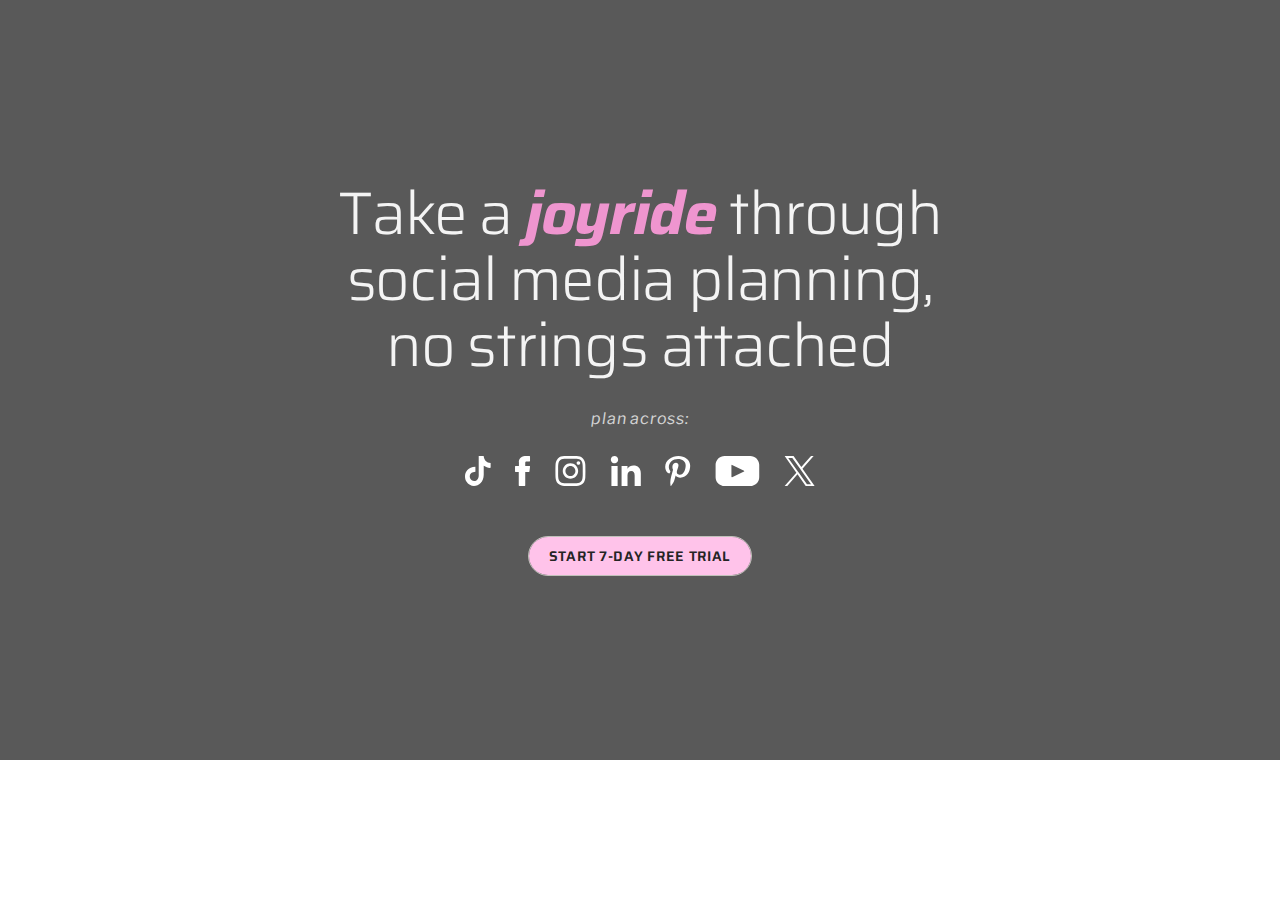
<file: pl-vwo-video-banner.html>
<!DOCTYPE html>
<html lang="en">
  <head>
    <meta charset="UTF-8" />
    <meta name="viewport" content="width=device-width, initial-scale=1.0" />
    <title>Video Banner</title>
    <link rel="preconnect" href="https://fonts.googleapis.com" />
    <link rel="preconnect" href="https://fonts.gstatic.com" crossorigin />
    <link
      href="https://fonts.googleapis.com/css2?family=Libre+Franklin:ital@0;1&family=Saira:ital,wght@0,300;0,600;0,700;1,300;1,600;1,700&display=swap"
      rel="stylesheet"
    />
    <link rel="stylesheet" href="./pl-vwo-video-banner.css" />
  </head>
  <body>
    <div class="banner-container">
      <div class="video-background">
        <div class="video-wrap">
          <video muted loop autoplay>
            <source
              src="https://assets-global.website-files.com/6375e9fa7684b44b8b4e6adc/65cdffff1054c1ba0931adfe_Homepage_Video_No_Overlay-transcode.mp4"
              type="video/mp4"
            />
          </video>
        </div>
      </div>
      <div class="banner-overlay"></div>
      <div class="banner-content">
        <div class="pl-vwo-video-banner">
          <div class="pl-vwo-video-banner--container">
            <h1 class="pl-vwo-video-banner--title">
              Take a <span>joyride</span> through social media planning, no
              strings attached
            </h1>
            <div class="pl-vwo-video-banner--social-title">plan across:</div>
            <div class="pl-vwo-video-banner--social">
              <ul class="pl-vwo-video-banner--social-list desktop">
                <li>
                  <svg
                    xmlns="http://www.w3.org/2000/svg"
                    width="26"
                    height="30"
                    viewBox="0 0 26 30"
                    fill="none"
                  >
                    <path
                      fill-rule="evenodd"
                      clip-rule="evenodd"
                      d="M18.6504 0C19.1435 4.25714 21.5102 6.79522 25.625 7.06523V11.8534C23.2404 12.0874 21.1516 11.3044 18.7221 9.82832V18.7836C18.7221 30.16 6.36865 33.7151 1.40217 25.5608C-1.78929 20.3137 0.165029 11.1064 10.4028 10.7373V15.7865C9.62287 15.9125 8.78914 16.1105 8.02714 16.3715C5.75008 17.1456 4.45916 18.5946 4.81775 21.1507C5.50804 26.0468 14.4549 27.4959 13.7108 17.9286V0.00900029H18.6504V0Z"
                      fill="white"
                    />
                  </svg>
                </li>
                <li>
                  <svg
                    xmlns="http://www.w3.org/2000/svg"
                    width="16"
                    height="30"
                    viewBox="0 0 16 30"
                    fill="none"
                  >
                    <path
                      d="M0.504333 15.978H3.75932V29.5161C3.75932 29.7834 3.9737 30 4.23826 30H9.75721C10.0218 30 10.2362 29.7834 10.2362 29.5161V16.0418H13.978C14.2213 16.0418 14.426 15.8573 14.4538 15.6132L15.0221 10.6291C15.0377 10.492 14.9947 10.3546 14.9039 10.2518C14.813 10.1488 14.6829 10.0899 14.5464 10.0899H10.2363V6.96561C10.2363 6.02381 10.7383 5.54623 11.7284 5.54623C11.8694 5.54623 14.5464 5.54623 14.5464 5.54623C14.811 5.54623 15.0254 5.32955 15.0254 5.06235V0.487452C15.0254 0.220161 14.811 0.00358065 14.5464 0.00358065H10.6627C10.6353 0.00222581 10.5745 0 10.4848 0C9.81095 0 7.46864 0.133645 5.61838 1.85332C3.56832 3.759 3.85329 6.04074 3.9214 6.43636V10.0898H0.504333C0.239765 10.0898 0.0253906 10.3064 0.0253906 10.5736V15.494C0.0253906 15.7613 0.239765 15.978 0.504333 15.978Z"
                      fill="white"
                    />
                  </svg>
                </li>
                <li>
                  <svg
                    xmlns="http://www.w3.org/2000/svg"
                    width="31"
                    height="30"
                    viewBox="0 0 31 30"
                    fill="none"
                  >
                    <path
                      d="M15.458 7.26562C11.1723 7.26562 7.75715 10.7478 7.75715 14.9665C7.75715 19.2522 11.1723 22.6674 15.458 22.6674C19.6768 22.6674 23.1589 19.2522 23.1589 14.9665C23.1589 10.7478 19.6768 7.26562 15.458 7.26562ZM15.458 19.9888C12.7125 19.9888 10.4357 17.779 10.4357 14.9665C10.4357 12.221 12.6455 10.0112 15.458 10.0112C18.2036 10.0112 20.4134 12.221 20.4134 14.9665C20.4134 17.779 18.2036 19.9888 15.458 19.9888ZM25.2348 6.99777C25.2348 5.9933 24.4313 5.18973 23.4268 5.18973C22.4223 5.18973 21.6188 5.9933 21.6188 6.99777C21.6188 8.00223 22.4223 8.8058 23.4268 8.8058C24.4313 8.8058 25.2348 8.00223 25.2348 6.99777ZM30.3241 8.8058C30.1902 6.39509 29.6545 4.25223 27.9134 2.51116C26.1723 0.770089 24.0295 0.234375 21.6188 0.100446C19.1411 -0.0334821 11.708 -0.0334821 9.23036 0.100446C6.81965 0.234375 4.74376 0.770089 2.93572 2.51116C1.19465 4.25223 0.658936 6.39509 0.525007 8.8058C0.391078 11.2835 0.391078 18.7165 0.525007 21.1942C0.658936 23.6049 1.19465 25.6808 2.93572 27.4888C4.74376 29.2299 6.81965 29.7656 9.23036 29.8996C11.708 30.0335 19.1411 30.0335 21.6188 29.8996C24.0295 29.7656 26.1723 29.2299 27.9134 27.4888C29.6545 25.6808 30.1902 23.6049 30.3241 21.1942C30.458 18.7165 30.458 11.2835 30.3241 8.8058ZM27.1098 23.8058C26.6411 25.1451 25.5696 26.1496 24.2973 26.6853C22.2884 27.4888 17.6009 27.2879 15.458 27.2879C13.2482 27.2879 8.56072 27.4888 6.61876 26.6853C5.27947 26.1496 4.27501 25.1451 3.73929 23.8058C2.93572 21.8638 3.13661 17.1763 3.13661 14.9665C3.13661 12.8237 2.93572 8.13616 3.73929 6.12723C4.27501 4.85491 5.27947 3.85045 6.61876 3.31473C8.56072 2.51116 13.2482 2.71205 15.458 2.71205C17.6009 2.71205 22.2884 2.51116 24.2973 3.31473C25.5696 3.78348 26.5741 4.85491 27.1098 6.12723C27.9134 8.13616 27.7125 12.8237 27.7125 14.9665C27.7125 17.1763 27.9134 21.8638 27.1098 23.8058Z"
                      fill="white"
                    />
                  </svg>
                </li>
                <li>
                  <svg
                    xmlns="http://www.w3.org/2000/svg"
                    width="31"
                    height="30"
                    viewBox="0 0 31 30"
                    fill="none"
                  >
                    <path
                      d="M8.14857 3.69323C8.14235 4.41608 7.92233 5.12093 7.51621 5.71894C7.11009 6.31696 6.53606 6.78139 5.86643 7.05372C5.19681 7.32605 4.46157 7.39409 3.75334 7.24927C3.04512 7.10444 2.3956 6.75324 1.88664 6.2399C1.37768 5.72656 1.03205 5.07407 0.893289 4.36463C0.754532 3.65519 0.828861 2.92055 1.10691 2.25329C1.38496 1.58602 1.85429 1.01598 2.45576 0.614998C3.05723 0.214014 3.76393 2.67077e-05 4.48681 0C5.46184 0.00515582 6.39499 0.396921 7.08149 1.08932C7.76799 1.78172 8.15176 2.7182 8.14857 3.69323ZM7.61347 10.0005H1.42461V30H7.61347V10.0005ZM17.506 10.0005H11.5735V30H17.506V19.5079C17.506 16.6915 18.8011 15.0217 21.2742 15.0217C23.554 15.0217 24.6467 16.627 24.6467 19.5079V30H30.8026V17.3345C30.8026 11.9805 27.7733 9.39046 23.5225 9.39046C22.3174 9.3746 21.1288 9.67111 20.0723 10.2511C19.0159 10.8311 18.1276 11.6747 17.4941 12.7V10.002L17.506 10.0005Z"
                      fill="white"
                    />
                  </svg>
                </li>
                <li>
                  <svg
                    xmlns="http://www.w3.org/2000/svg"
                    width="26"
                    height="30"
                    viewBox="0 0 26 30"
                    fill="none"
                  >
                    <path
                      d="M13.4825 0C6.81735 0 0.202148 4.10394 0.202148 10.7729C0.202148 15.005 2.77935 17.411 4.34012 17.411C4.98442 17.411 5.35656 15.754 5.35656 15.2821C5.35656 14.7229 3.81801 13.5328 3.81801 11.2089C3.81801 6.37137 7.80046 2.94458 12.9549 2.94458C17.3983 2.94458 20.6698 5.27357 20.6698 9.5468C20.6698 12.7376 19.2812 18.7294 14.7934 18.7294C14.4073 18.7438 14.0221 18.6867 13.6604 18.5614C13.2987 18.4361 12.9678 18.2452 12.6872 18C12.4066 17.7547 12.182 17.46 12.0267 17.1333C11.8714 16.8066 11.7885 16.4545 11.7829 16.0977C11.7829 13.82 13.5047 11.6193 13.5047 9.27491C13.5047 5.29409 7.39499 6.01741 7.39499 10.8139C7.35663 11.8601 7.57103 12.901 8.02263 13.8611C7.12283 17.452 5.28435 22.7564 5.28435 26.4345C5.28435 27.5682 5.46209 28.6866 5.57873 29.8254C5.8009 30.0511 5.68982 30.0306 6.02863 29.9177C9.31124 25.7676 9.18904 24.9571 10.6776 19.5245C11.4719 20.9404 13.5325 21.6996 15.1988 21.6996C22.1139 21.6996 25.1966 15.477 25.1966 9.86485C25.1966 3.89875 19.6423 0 13.4825 0Z"
                      fill="white"
                    />
                  </svg>
                </li>
                <li>
                  <svg
                    xmlns="http://www.w3.org/2000/svg"
                    width="45"
                    height="30"
                    viewBox="0 0 45 30"
                    fill="none"
                  >
                    <path
                      d="M35.1707 0H9.65903C4.65458 0 0.59668 3.94255 0.59668 8.80476V21.1952C0.59668 26.0584 4.65458 30 9.65903 30H35.1707C40.1761 30 44.233 26.0574 44.233 21.1952V8.80476C44.233 3.94163 40.1751 0 35.1707 0ZM29.0417 15.6028L17.1094 21.1318C16.7913 21.2789 16.4241 21.0536 16.4241 20.7115V9.30781C16.4241 8.9611 16.8008 8.73578 17.1198 8.89304L29.0521 14.7678C29.4071 14.9425 29.4005 15.4364 29.0417 15.6028Z"
                      fill="white"
                    />
                  </svg>
                </li>
                <li>
                  <svg
                    xmlns="http://www.w3.org/2000/svg"
                    width="31"
                    height="30"
                    viewBox="0 0 31 30"
                    fill="none"
                  >
                    <path
                      d="M18.4869 12.703L29.6551 0H27.0086L17.3112 11.0298L9.56601 0H0.632812L12.3451 16.679L0.632812 30H3.27946L13.5201 18.3522L21.6996 30H30.6328L18.4862 12.703H18.4869ZM14.8619 16.8259L13.6752 15.1651L4.23309 1.94952H8.29819L15.9181 12.6149L17.1048 14.2758L27.0098 28.1391H22.9447L14.8619 16.8266V16.8259Z"
                      fill="white"
                    />
                  </svg>
                </li>
              </ul>
              <ul class="pl-vwo-video-banner--social-list mobile">
                <li>
                  <svg
                    xmlns="http://www.w3.org/2000/svg"
                    width="22"
                    height="25"
                    viewBox="0 0 22 25"
                    fill="none"
                  >
                    <path
                      fill-rule="evenodd"
                      clip-rule="evenodd"
                      d="M15.542 0C15.9529 3.54762 17.9251 5.66268 21.3542 5.88769V9.87782C19.367 10.0728 17.6263 9.42031 15.6018 8.19027V15.653C15.6018 25.1333 5.30721 28.0959 1.16847 21.3007C-1.49108 16.928 0.137524 9.2553 8.66901 8.94779V13.1554C8.01906 13.2604 7.32429 13.4254 6.68928 13.6429C4.79174 14.288 3.71596 15.4955 4.01479 17.6256C4.59003 21.7057 12.0457 22.9132 11.4257 14.9405V0.00750024H15.542V0Z"
                      fill="white"
                    />
                  </svg>
                </li>
                <li>
                  <svg
                    xmlns="http://www.w3.org/2000/svg"
                    width="13"
                    height="25"
                    viewBox="0 0 13 25"
                    fill="none"
                  >
                    <path
                      d="M0.753367 13.315H3.46586V24.5968C3.46586 24.8195 3.6445 25 3.86498 25H8.4641C8.68457 25 8.86322 24.8195 8.86322 24.5968V13.3681H11.9815C12.1842 13.3681 12.3548 13.2144 12.3779 13.011L12.8515 8.85758C12.8645 8.74331 12.8287 8.62887 12.753 8.54315C12.6773 8.45734 12.5689 8.40823 12.4551 8.40823H8.86338V5.80468C8.86338 5.01984 9.28166 4.62185 10.1067 4.62185C10.2243 4.62185 12.4551 4.62185 12.4551 4.62185C12.6756 4.62185 12.8542 4.44129 12.8542 4.21863V0.40621C12.8542 0.183468 12.6756 0.00298387 12.4551 0.00298387H9.21868C9.19585 0.00185484 9.14516 0 9.07044 0C8.50888 0 6.55695 0.111371 5.01508 1.54444C3.30669 3.1325 3.54416 5.03395 3.60092 5.36363V8.40814H0.753367C0.532894 8.40814 0.354248 8.58863 0.354248 8.81137V12.9117C0.354248 13.1344 0.532894 13.315 0.753367 13.315Z"
                      fill="white"
                    />
                  </svg>
                </li>
                <li>
                  <svg
                    xmlns="http://www.w3.org/2000/svg"
                    width="26"
                    height="25"
                    viewBox="0 0 26 25"
                    fill="none"
                  >
                    <path
                      d="M13.3821 6.05469C9.81072 6.05469 6.96474 8.95647 6.96474 12.4721C6.96474 16.0435 9.81072 18.8895 13.3821 18.8895C16.8978 18.8895 19.7996 16.0435 19.7996 12.4721C19.7996 8.95647 16.8978 6.05469 13.3821 6.05469ZM13.3821 16.6574C11.0942 16.6574 9.19688 14.8158 9.19688 12.4721C9.19688 10.1842 11.0384 8.34263 13.3821 8.34263C15.6701 8.34263 17.5116 10.1842 17.5116 12.4721C17.5116 14.8158 15.6701 16.6574 13.3821 16.6574ZM21.5295 5.83147C21.5295 4.99442 20.8598 4.32478 20.0228 4.32478C19.1857 4.32478 18.5161 4.99442 18.5161 5.83147C18.5161 6.66853 19.1857 7.33817 20.0228 7.33817C20.8598 7.33817 21.5295 6.66853 21.5295 5.83147ZM25.7705 7.33817C25.6589 5.32924 25.2125 3.54353 23.7616 2.09263C22.3107 0.641741 20.525 0.195312 18.5161 0.0837054C16.4513 -0.0279018 10.2571 -0.0279018 8.19242 0.0837054C6.18349 0.195312 4.45358 0.641741 2.94688 2.09263C1.49599 3.54353 1.04956 5.32924 0.937953 7.33817C0.826346 9.4029 0.826346 15.5971 0.937953 17.6618C1.04956 19.6708 1.49599 21.4007 2.94688 22.9074C4.45358 24.3583 6.18349 24.8047 8.19242 24.9163C10.2571 25.0279 16.4513 25.0279 18.5161 24.9163C20.525 24.8047 22.3107 24.3583 23.7616 22.9074C25.2125 21.4007 25.6589 19.6708 25.7705 17.6618C25.8821 15.5971 25.8821 9.4029 25.7705 7.33817ZM23.092 19.8382C22.7013 20.9542 21.8085 21.7913 20.7482 22.2377C19.0741 22.9074 15.1679 22.74 13.3821 22.74C11.5406 22.74 7.63438 22.9074 6.01608 22.2377C4.90001 21.7913 4.06295 20.9542 3.61652 19.8382C2.94688 18.2199 3.11429 14.3136 3.11429 12.4721C3.11429 10.6864 2.94688 6.78013 3.61652 5.10603C4.06295 4.04576 4.90001 3.20871 6.01608 2.76228C7.63438 2.09263 11.5406 2.26004 13.3821 2.26004C15.1679 2.26004 19.0741 2.09263 20.7482 2.76228C21.8085 3.1529 22.6455 4.04576 23.092 5.10603C23.7616 6.78013 23.5942 10.6864 23.5942 12.4721C23.5942 14.3136 23.7616 18.2199 23.092 19.8382Z"
                      fill="white"
                    />
                  </svg>
                </li>
                <li>
                  <svg
                    xmlns="http://www.w3.org/2000/svg"
                    width="26"
                    height="25"
                    viewBox="0 0 26 25"
                    fill="none"
                  >
                    <path
                      d="M6.95706 3.07769C6.95188 3.68007 6.76853 4.26744 6.43009 4.76579C6.09166 5.26413 5.6133 5.65116 5.05528 5.8781C4.49726 6.10504 3.88456 6.16174 3.29437 6.04106C2.70418 5.92037 2.16292 5.6277 1.73879 5.19992C1.31465 4.77214 1.02662 4.22839 0.910993 3.63719C0.795362 3.04599 0.857303 2.4338 1.08901 1.87774C1.32072 1.32169 1.71183 0.846652 2.21306 0.512499C2.71428 0.178345 3.3032 2.22564e-05 3.9056 0C4.71812 0.00429652 5.49575 0.330768 6.06783 0.907769C6.63991 1.48477 6.95972 2.26516 6.95706 3.07769ZM6.51114 8.33375H1.35376V25H6.51114V8.33375ZM14.755 8.33375H9.81117V25H14.755V16.2566C14.755 13.9096 15.8342 12.5181 17.8951 12.5181C19.7949 12.5181 20.7055 13.8559 20.7055 16.2566V25H25.8354V14.4454C25.8354 9.98376 23.311 7.82538 19.7687 7.82538C18.7645 7.81217 17.7739 8.05925 16.8935 8.54257C16.0131 9.02588 15.2729 9.72896 14.745 10.5833V8.335L14.755 8.33375Z"
                      fill="white"
                    />
                  </svg>
                </li>
                <li>
                  <svg
                    xmlns="http://www.w3.org/2000/svg"
                    width="22"
                    height="25"
                    viewBox="0 0 22 25"
                    fill="none"
                  >
                    <path
                      d="M11.9024 0C6.34811 0 0.835449 3.41995 0.835449 8.97738C0.835449 12.5042 2.98312 14.5092 4.28376 14.5092C4.82067 14.5092 5.13079 13.1283 5.13079 12.7351C5.13079 12.2691 3.84867 11.2773 3.84867 9.34075C3.84867 5.30948 7.16738 2.45382 11.4627 2.45382C15.1656 2.45382 17.8918 4.39464 17.8918 7.95567C17.8918 10.6147 16.7347 15.6078 12.9948 15.6078C12.6731 15.6198 12.3521 15.5722 12.0506 15.4678C11.7492 15.3634 11.4735 15.2044 11.2396 15C11.0058 14.7956 10.8187 14.55 10.6893 14.2778C10.5599 14.0055 10.4908 13.7121 10.4861 13.4148C10.4861 11.5167 11.9209 9.68274 11.9209 7.72909C11.9209 4.41174 6.82949 5.01451 6.82949 9.01158C6.79751 9.88338 6.97618 10.7508 7.35252 11.5509C6.60269 14.5434 5.07062 18.9636 5.07062 22.0288C5.07062 22.9735 5.21873 23.9055 5.31594 24.8545C5.50108 25.0426 5.40851 25.0255 5.69085 24.9315C8.42636 21.473 8.32453 20.7976 9.56499 16.2704C10.2269 17.4503 11.9441 18.083 13.3327 18.083C19.0953 18.083 21.6642 12.8975 21.6642 8.22071C21.6642 3.24896 17.0356 0 11.9024 0Z"
                      fill="white"
                    />
                  </svg>
                </li>
                <li>
                  <svg
                    xmlns="http://www.w3.org/2000/svg"
                    width="38"
                    height="25"
                    viewBox="0 0 38 25"
                    fill="none"
                  >
                    <path
                      d="M29.4757 0H8.21602C4.04564 0 0.664062 3.28546 0.664062 7.3373V17.6627C0.664062 21.7153 4.04564 25 8.21602 25H29.4757C33.6469 25 37.0277 21.7145 37.0277 17.6627V7.3373C37.0277 3.28469 33.6461 0 29.4757 0ZM24.3683 13.0024L14.4247 17.6098C14.1596 17.7324 13.8536 17.5447 13.8536 17.2596V7.75651C13.8536 7.46758 14.1675 7.27982 14.4333 7.41087L24.3769 12.3065C24.6727 12.4521 24.6672 12.8636 24.3683 13.0024Z"
                      fill="white"
                    />
                  </svg>
                </li>
                <li>
                  <svg
                    xmlns="http://www.w3.org/2000/svg"
                    width="26"
                    height="25"
                    viewBox="0 0 26 25"
                    fill="none"
                  >
                    <path
                      d="M14.906 10.5858L24.2128 0H22.0074L13.9263 9.1915L7.47192 0H0.0275879L9.78784 13.8992L0.0275879 25H2.23313L10.767 15.2935L17.5833 25H25.0276L14.9054 10.5858H14.906ZM11.8852 14.0216L10.8963 12.6376L3.02782 1.6246H6.4154L12.7653 10.5124L13.7543 11.8965L22.0084 23.4493H18.6208L11.8852 14.0222V14.0216Z"
                      fill="white"
                    />
                  </svg>
                </li>
              </ul>
            </div>
            <a
              href="https://www.planoly.com/register"
              class="pl-vwo-video-banner--btn"
              >START 7-day FREE TRIAL</a
            >
          </div>
        </div>
      </div>
    </div>
  </body>
</html>
</file>
<file: pl-vwo-video-banner.css>
body {
  padding: 0;
  margin: 0;
}

.banner-container {
  position: relative;
  z-index: 2;
  overflow: hidden;
}

.video-background {
  position: absolute;
  z-index: -1;
  top: 0;
  left: 0;
  width: 100%;
  height: 100%;
}

.video-wrap {
  position: absolute;
  top: 0;
  left: 0;
  width: 100%;
  height: 100%;
  overflow: hidden;
}

.video-wrap iframe {
  width: 100%;
  height: 100%;
}

.video-wrap video {
  width: 100%;
  height: 100%;
  -o-object-fit: cover;
     object-fit: cover;
}

.banner-overlay {
  position: absolute;
  z-index: -1;
  top: 0;
  left: 0;
  width: 100%;
  height: 100%;
  background-color: rgba(0, 0, 0, 0.65);
}

.banner-content .pl-vwo-video-banner {
  padding: 180px 0;
  color: white;
}
@media screen and (max-width: 767px) {
  .banner-content .pl-vwo-video-banner {
    padding: 174px 0 190px 0;
  }
}
.banner-content .pl-vwo-video-banner * {
  box-sizing: border-box;
}
.banner-content .pl-vwo-video-banner--container {
  max-width: 690px;
  padding: 0 15px;
  margin: 0 auto;
  text-align: center;
}
.banner-content .pl-vwo-video-banner--title {
  margin: 0 0 31px 0;
  color: #f4f4f4;
  font-family: "Saira", sans-serif;
  font-size: 60px;
  font-style: normal;
  font-weight: 300;
  line-height: 110%;
  letter-spacing: -1.2px;
}
@media screen and (max-width: 767px) {
  .banner-content .pl-vwo-video-banner--title {
    font-size: 40px;
  }
}
.banner-content .pl-vwo-video-banner--title span {
  color: #ef95cf;
  font-style: italic;
  font-weight: 700;
  font-style: italic;
}
.banner-content .pl-vwo-video-banner--social-title {
  color: #f4f4f4;
  opacity: 0.8;
  font-family: "Libre Franklin", sans-serif;
  font-size: 16px;
  font-style: italic;
  font-weight: 400;
  line-height: normal;
  letter-spacing: 0.8px;
}
@media screen and (max-width: 767px) {
  .banner-content .pl-vwo-video-banner--social-title {
    width: 100%;
  }
}
.banner-content .pl-vwo-video-banner--social {
  margin: 28px 0 46px 0;
  display: flex;
  align-items: center;
  gap: 26px;
  justify-content: center;
}
@media screen and (max-width: 767px) {
  .banner-content .pl-vwo-video-banner--social {
    flex-wrap: wrap;
    margin-top: 20px;
    gap: 22px;
  }
}
.banner-content .pl-vwo-video-banner--social-list {
  margin: 0;
  padding: 0;
  list-style: none;
  display: flex;
  align-items: center;
  gap: 24px;
}
@media screen and (max-width: 767px) {
  .banner-content .pl-vwo-video-banner--social-list.desktop {
    display: none;
  }
}
.banner-content .pl-vwo-video-banner--social-list.mobile {
  display: none;
}
@media screen and (max-width: 767px) {
  .banner-content .pl-vwo-video-banner--social-list.mobile {
    display: flex;
  }
}
.banner-content .pl-vwo-video-banner--btn {
  display: inline-block;
  overflow: hidden;
  position: relative;
  z-index: 1;
  padding: 8px 20px;
  color: #242424;
  cursor: pointer;
  text-decoration: none;
  border-radius: 150px;
  border: 1px solid #c0c1ba;
  background-color: transparent;
  transition: opacity 0.2s, background-color 0.3s;
  font-family: "Saira", sans-serif;
  font-size: 14px;
  font-style: normal;
  font-weight: 600;
  line-height: normal;
  letter-spacing: 0.7px;
  text-transform: uppercase;
}
.banner-content .pl-vwo-video-banner--btn:hover::before {
  opacity: 0;
}
.banner-content .pl-vwo-video-banner--btn:hover::after {
  opacity: 1;
}
.banner-content .pl-vwo-video-banner--btn::before {
  z-index: -1;
  content: "";
  width: 100%;
  height: 100%;
  display: block;
  background-color: #ffc3ea;
  position: absolute;
  top: 0;
  left: 0;
  opacity: 1;
  transition: opacity 0.3s;
}
.banner-content .pl-vwo-video-banner--btn::after {
  position: absolute;
  top: 0;
  left: 0;
  z-index: -1;
  content: "";
  width: 100%;
  height: 100%;
  display: block;
  background-image: linear-gradient(to right, #ffc3ea, #fa4616);
  opacity: 0;
  transition: opacity 0.3s;
}/*# sourceMappingURL=pl-vwo-video-banner.css.map */
</file>
